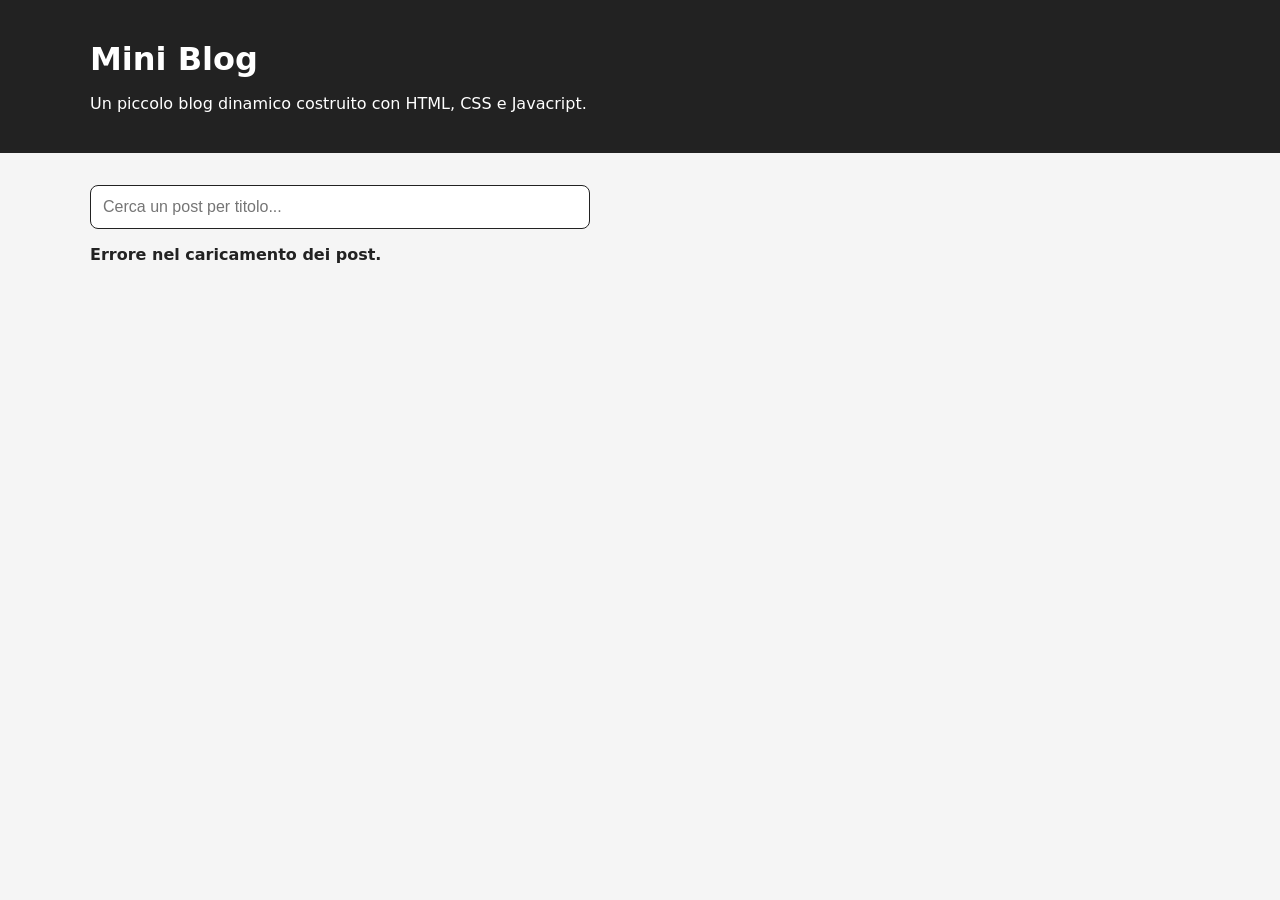
<file: esercizio-finale/index.html>
<!DOCTYPE html>
<html lang="it">
<head>
    <meta charset="UTF-8">
    <meta name="viewport" content="width=device-width, initial-scale=1.0">
    <title>Mini Blog</title>

    <link rel="stylesheet" href="css/style.css">
</head>
<body>

    <header class="site-header">
        <div class="container">
            <h1>Mini Blog</h1>

            <p>
                Un piccolo blog dinamico costruito con HTML, CSS e Javacript.
            </p>
        </div>
    </header>

    <main>
        <section class="controls">
            <div class="container">
                <input type="text" id="searchInput" placeholder="Cerca un post per titolo...">
                <p id="statusMessage"></p>
            </div>
        </section>

        <section class="posts-section">
            <div class="container">
                <div id="postsContainer" class="posts-grid"></div>
            </div>
        </section>
    </main>

    <div id="modalOverlay" class="modal-overlay">
        <div class="modal">
            <button id="closeModalBtn" class="modal-close" aria-label="Chiudi modale">&times;</button>
            <div id="modalContent">
                <h2>Titolo del post</h2>
                <p>Contenuto del post</p>
            </div>
        </div>
    </div>
    
    <script src="js/script.js"></script>
</body>
</html>
</file>
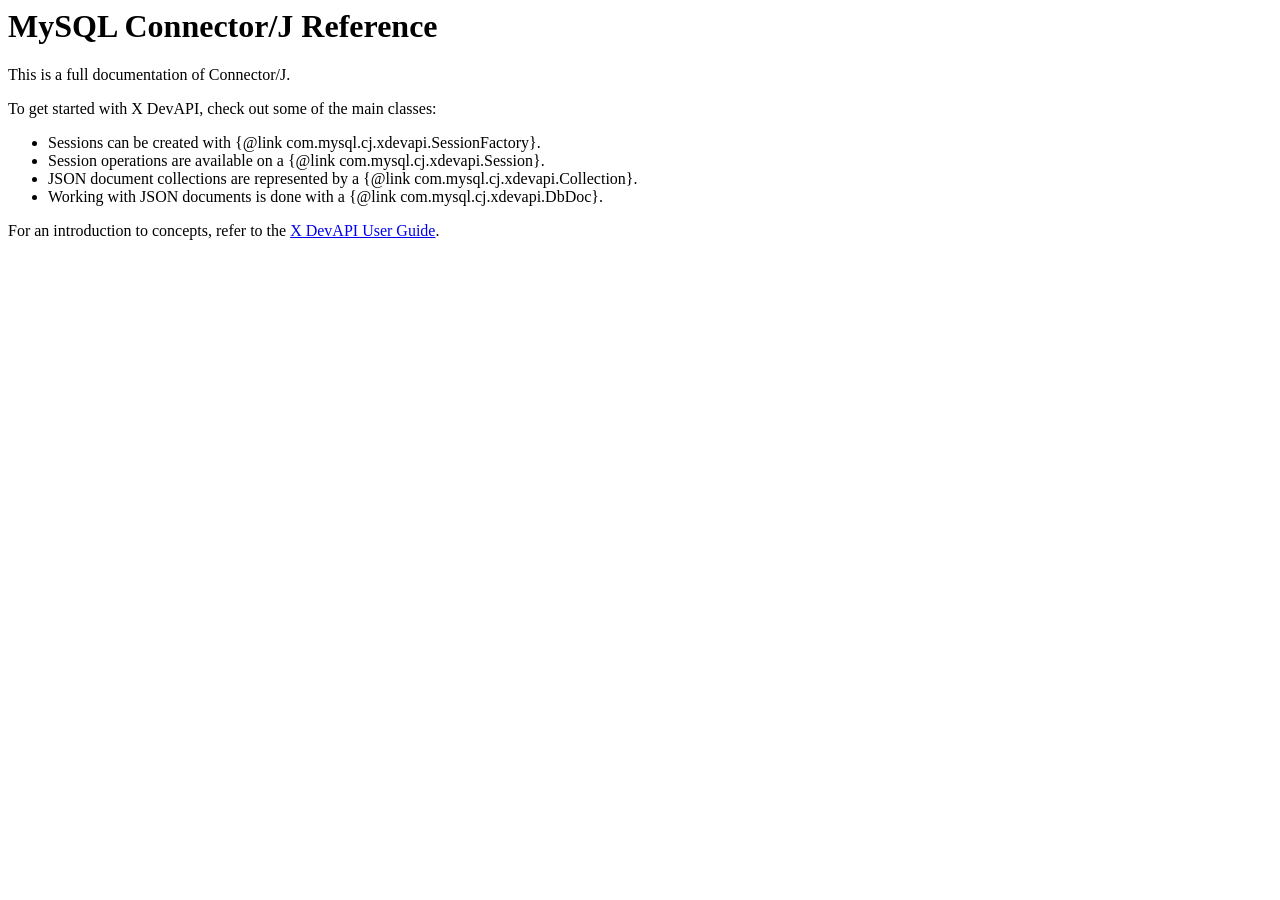
<file: mysql-connector-j-9.5.0/src/main/doc/connector-j-overview.html>
<body>
  <h1>MySQL Connector/J Reference</h1>

  <p>This is a full documentation of Connector/J.</p>

  <p>To get started with X DevAPI, check out some of the main classes:</p>

  <ul>
    <li>Sessions can be created with {@link com.mysql.cj.xdevapi.SessionFactory}.</li>
    <li>Session operations are available on a {@link com.mysql.cj.xdevapi.Session}.</li>
    <li>JSON document collections are represented by a {@link com.mysql.cj.xdevapi.Collection}.</li>
    <li>Working with JSON documents is done with a {@link com.mysql.cj.xdevapi.DbDoc}.</li>
  </ul>

  <p>For an introduction to concepts, refer to the <a href="http://dev.mysql.com/doc/x-devapi-userguide/en/index.html" target="_blank">X DevAPI User
      Guide</a>.</p>
</body>
</file>
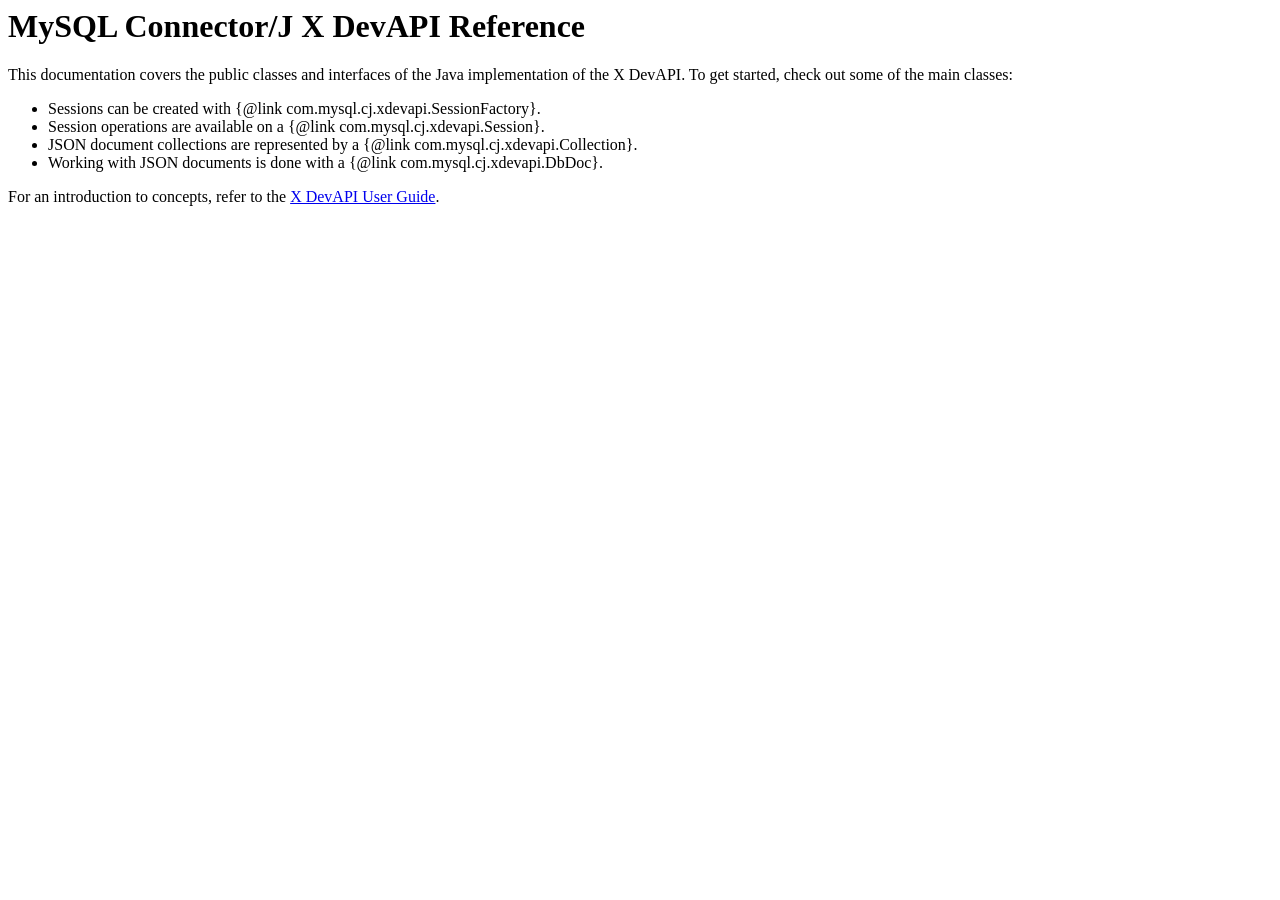
<file: mysql-connector-j-9.5.0/src/main/doc/mysqlx-overview.html>
<body>
  <h1>MySQL Connector/J X DevAPI Reference</h1>

  <p>This documentation covers the public classes and interfaces of the Java implementation of the X DevAPI. To get started, check out some of the main
      classes:</p>

  <ul>
    <li>Sessions can be created with {@link com.mysql.cj.xdevapi.SessionFactory}.</li>
    <li>Session operations are available on a {@link com.mysql.cj.xdevapi.Session}.</li>
    <li>JSON document collections are represented by a {@link com.mysql.cj.xdevapi.Collection}.</li>
    <li>Working with JSON documents is done with a {@link com.mysql.cj.xdevapi.DbDoc}.</li>
  </ul>

  <p>For an introduction to concepts, refer to the <a href="http://dev.mysql.com/doc/x-devapi-userguide/en/index.html" target="_blank">X DevAPI User
      Guide</a>.</p>
</body>
</file>
<file: esercizio-finale/css/style.css>
* {
    box-sizing: border-box;
}

body {
    margin: 0;
    font-family: system-ui, -apple-system, BlinkMacSystemFont, 'Segoe UI', Roboto, Oxygen, Ubuntu, Cantarell, 'Open Sans', 'Helvetica Neue', sans-serif;
    background: #f5f5f5;
    color: #222;
}

h1 {
    margin-bottom: 1rem;
}

h1,
h2,
p {
    margin-top: 0;
}

.container {
    width: min(1100px, 90%);
    margin: 0 auto;
}

.site-header {
    background: #222;
    color: #fff;
    padding: 2.5rem 0;
}

.site-header p {
    margin-bottom: 0;
}

.controls,
.posts-section {
    padding: 2rem 0;
}

.posts-section {
    padding-bottom: 8rem;
}

#searchInput {
    width: 100%;
    max-width: 500px;
    padding: .75rem;
    font-size: 1rem;
    border-radius: .5rem;
    border: 1px solid #222;
}

#statusMessage {
    margin-top: 1rem;
    font-weight: bold;
}

.posts-grid {
    display: grid;
    grid-template-columns: 1fr;
    gap: 1.25rem;
}

.modal-overlay {
    position: fixed;
    inset: 0;
    display: none;
    justify-content: center;
    align-items: center;
    padding: 1.25rem;
    background: rgba(0, 0, 0, 0.6);
}

.modal-overlay.is-open {
    display: flex;
}

.modal-close {
    position: absolute;
    top: .75rem;
    right: .75rem;
    border: none;
    background: transparent;
    font-size: 2rem;
    line-height: 1;
    cursor: pointer;
}

.modal {
    position: relative;
    width: min(700px, 100%);
    max-height: 90vh;
    overflow-y: auto;
    background: #fff;
    border-radius: 1rem;
    padding: 1.5rem;
}

@media (min-width: 768px) {
    .posts-grid {
        grid-template-columns: repeat(2, 1fr);
    }
}

@media (min-width: 1024px) {
    .posts-grid {
        grid-template-columns: repeat(3, 1fr);
    }
}
</file>
